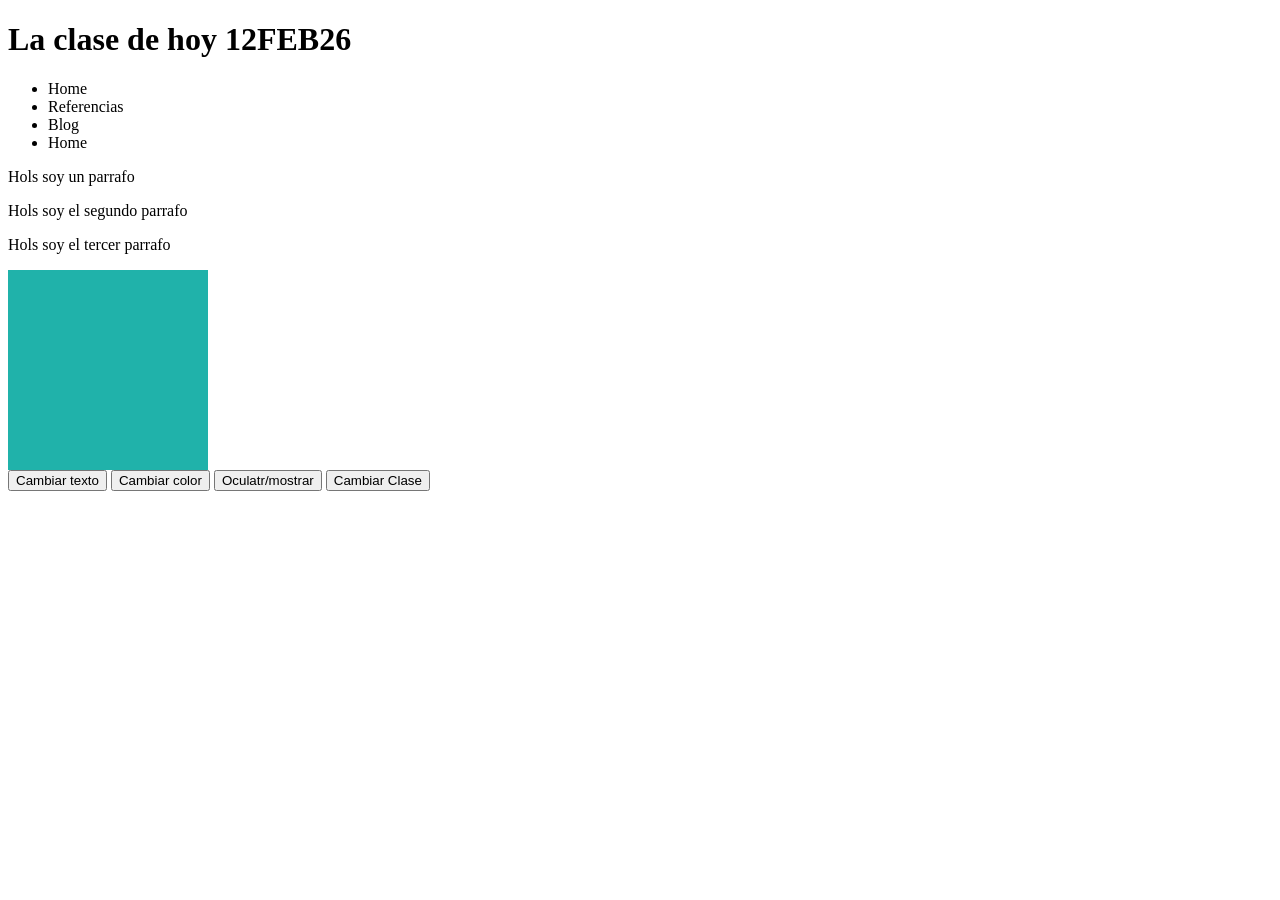
<file: index.html>
<!DOCTYPE html>
<html lang="en">
    <head>
        <meta charset="UTF-8">
        <meta name="viewpoint" content="width=device-widht, initial-scale=1.0">
        <link rel="stylesheet" href="style.css">
        <title>Intro a JavaScript</title>
    </head>
    <body>
        <header>
            <h1 id="titulo">La clase de hoy 12FEB26</h1>
            <ul>
                <li> Home </li>
                <li> Referencias </li>
                <li> Blog </li>
                <li> Home </li>
            </ul>
        </header>
        <main>
            <section>
                <p class="texto">Hols soy un parrafo</p>
            </section>

            <section>
                <p class="texto">Hols soy el segundo parrafo</p>
            </section>
            
            <section>
                <p class="texto">Hols soy el tercer parrafo</p>
            </section>

            <div id="caja" class="cajabase"></div>
        </main>
        
        <button id="bTnTexto">Cambiar texto</button>
        <button id="bTnColor">Cambiar color</button>
        <button id="bTnOcultar">Oculatr/mostrar</button>
        <button id="bTn">Cambiar Clase</button>

        <!--Enlazando mi archivo HTML con mi archivo JS-->
        <script src="mains.js"></script>
    </body>
</html>
</file>
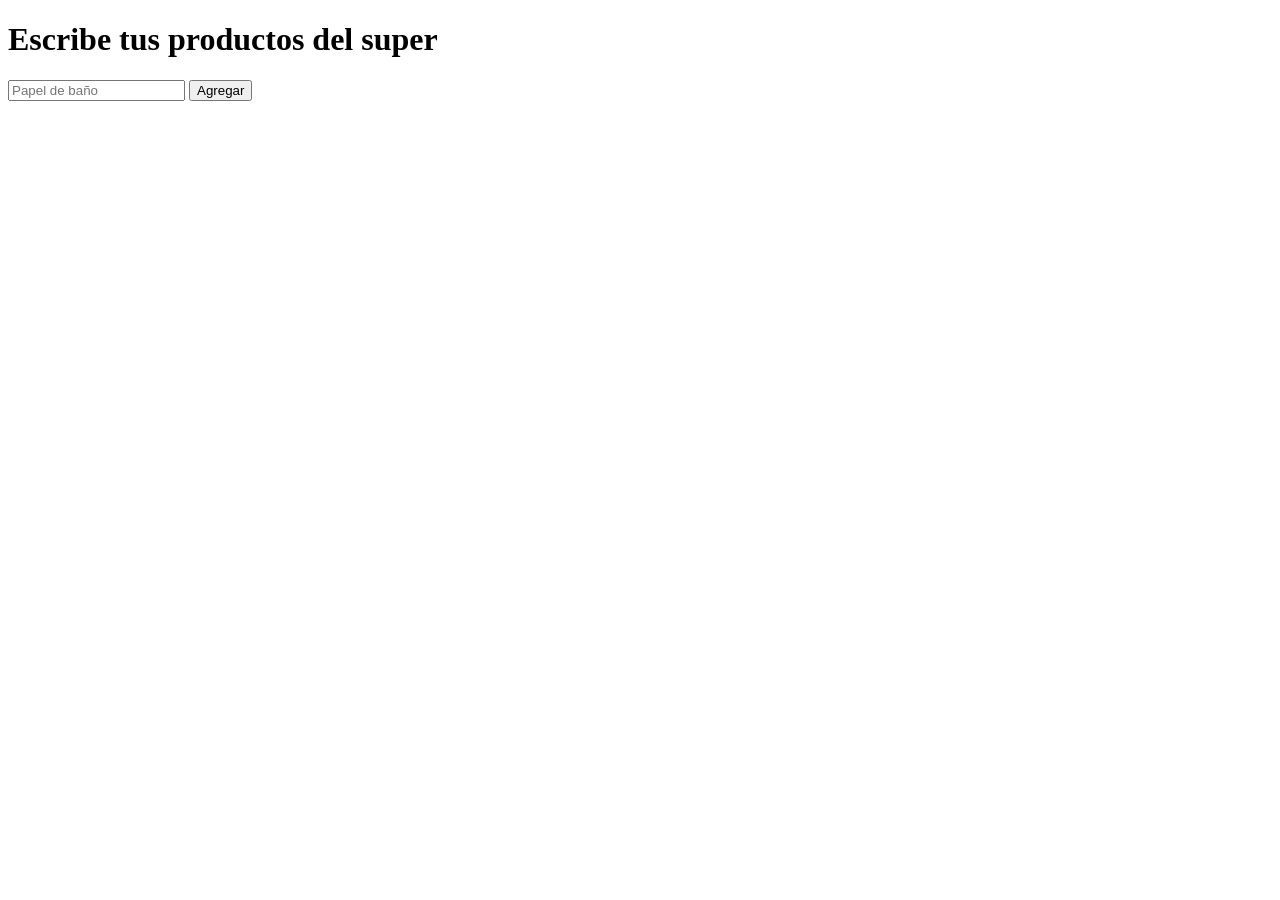
<file: index2.html>
<!DOCTYPE html>
<html lang="en">
<head>
    <meta charset="UTF-8">
    <meta name="viewport" content="width=device-width, initial-scale=1.0">
    <title>Lista de super</title>
</head>
<body>
    <h1>Escribe tus productos del super</h1>
 
    <div>
        <input type="text" id="itemInput" placeholder="Papel de baño">
        <button id="addItemButton">Agregar</button>
    </div>

    <main>
        <ul id="itemList"></ul>
    </main>
    
    <script src="Clase17feb26.js"></script>    
</body>
</html>
</file>
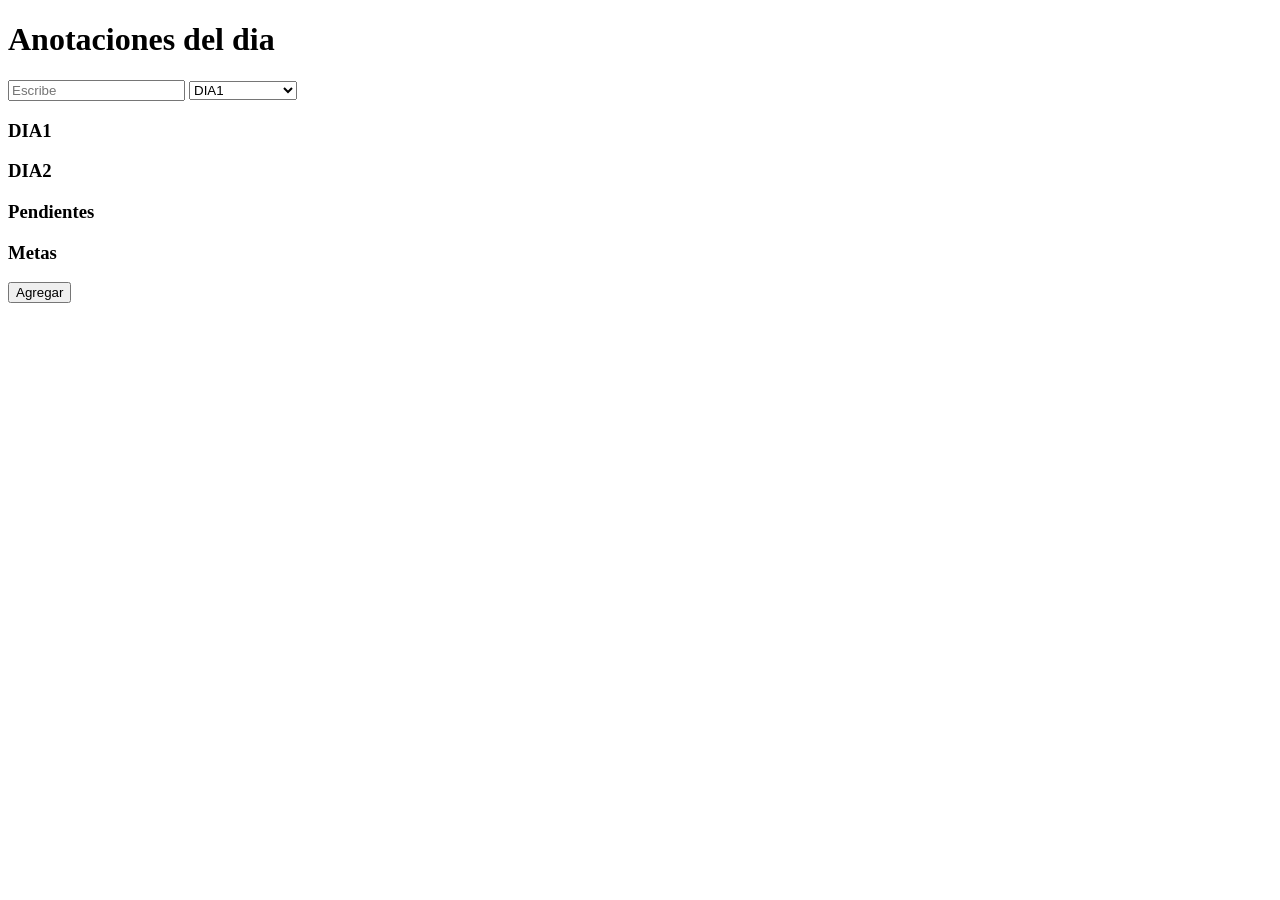
<file: indexAct17feb.HTML>
<!DOCTYPE html>
<html lang="en">
<head>
    <meta charset="UTF-8">
    <meta name="viewport" content="width=device-width, initial-scale=1.0">
    <title>Lista de super</title>
</head>
<body>
    <h1>Anotaciones del dia</h1>

<input type="text" id="itemInput" placeholder="Escribe">

<select id="categoria">
    <option value="DIA1">DIA1</option>
    <option value="DIA2">DIA2</option>
    <option value="PENDIENTES">PENDIENTES</option>
    <option value="METAS">METAS</option>
</select>

<div class="matrix">
    <div class="cuadro" id="DIA1">
        <h3>DIA1</h3>
        <ul></ul>
    </div>

    <div class="cuadro" id="DIA2">
        <h3>DIA2</h3>
        <ul></ul>
    </div>

    <div class="cuadro" id="PENDIENTES">
        <h3>Pendientes</h3>
        <ul></ul>
    </div>

    <div class="cuadro" id="METAS">
        <h3>Metas</h3>
        <ul></ul>
    </div>
</div>



<button id="addItemButton">Agregar</button>

<ul id="itemList"></ul>

    <main>
        <ul id="itemList"></ul>
    </main>
    
    <script src="Act17feb26.js"></script>    
</body>
</html>
</file>
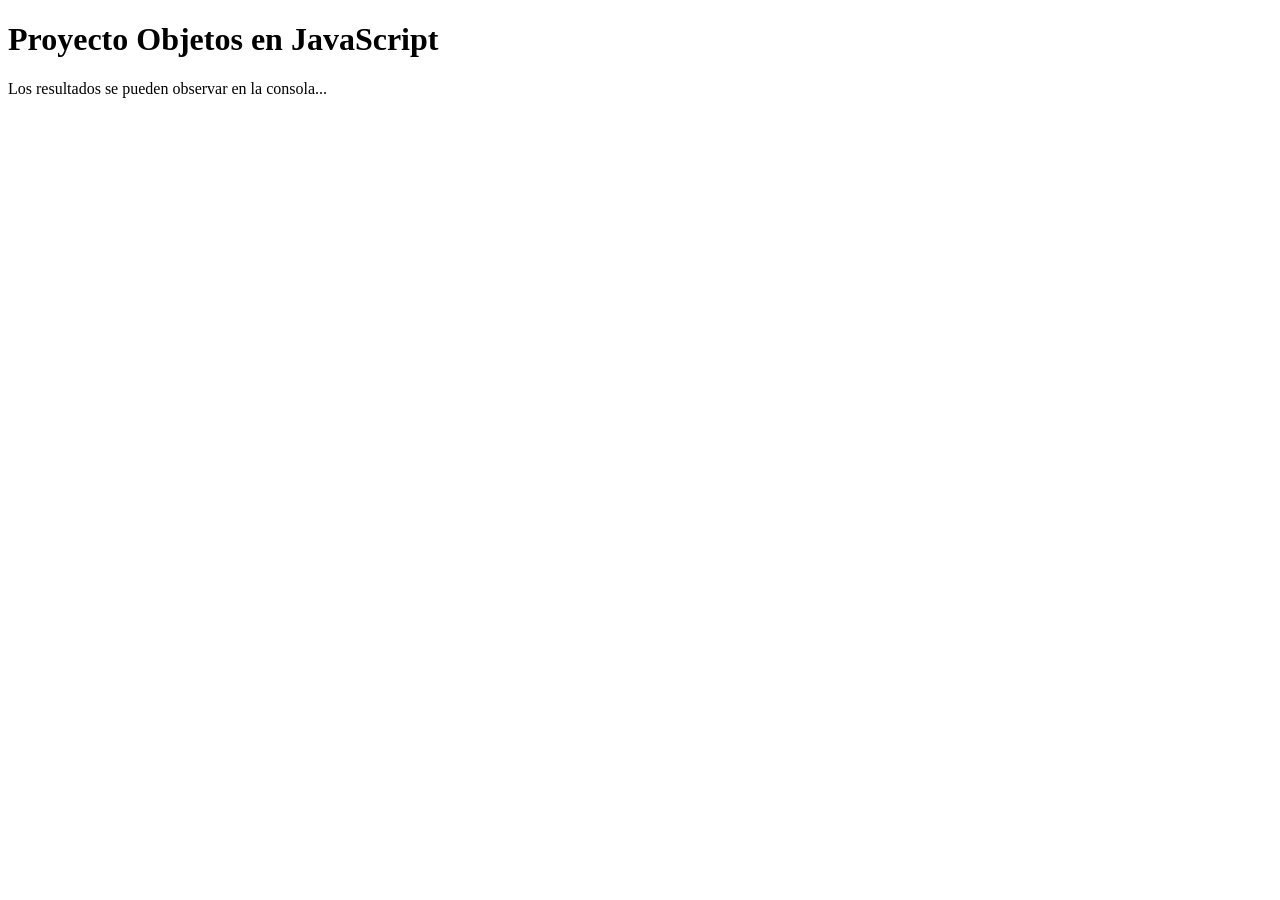
<file: indexTarea5.html>
<!DOCTYPE html>
<html lang="es">
<head>
    <meta charset="UTF-8">
    <title>Proyecto Libro</title>
</head>
<body>

    <h1>Proyecto Objetos en JavaScript</h1>
    <p>Los resultados se pueden observar en la consola... </p>

    <!-- Conectar archivo JavaScript -->
    <script src="Tarea5.js"></script>

</body>
</html>
</file>
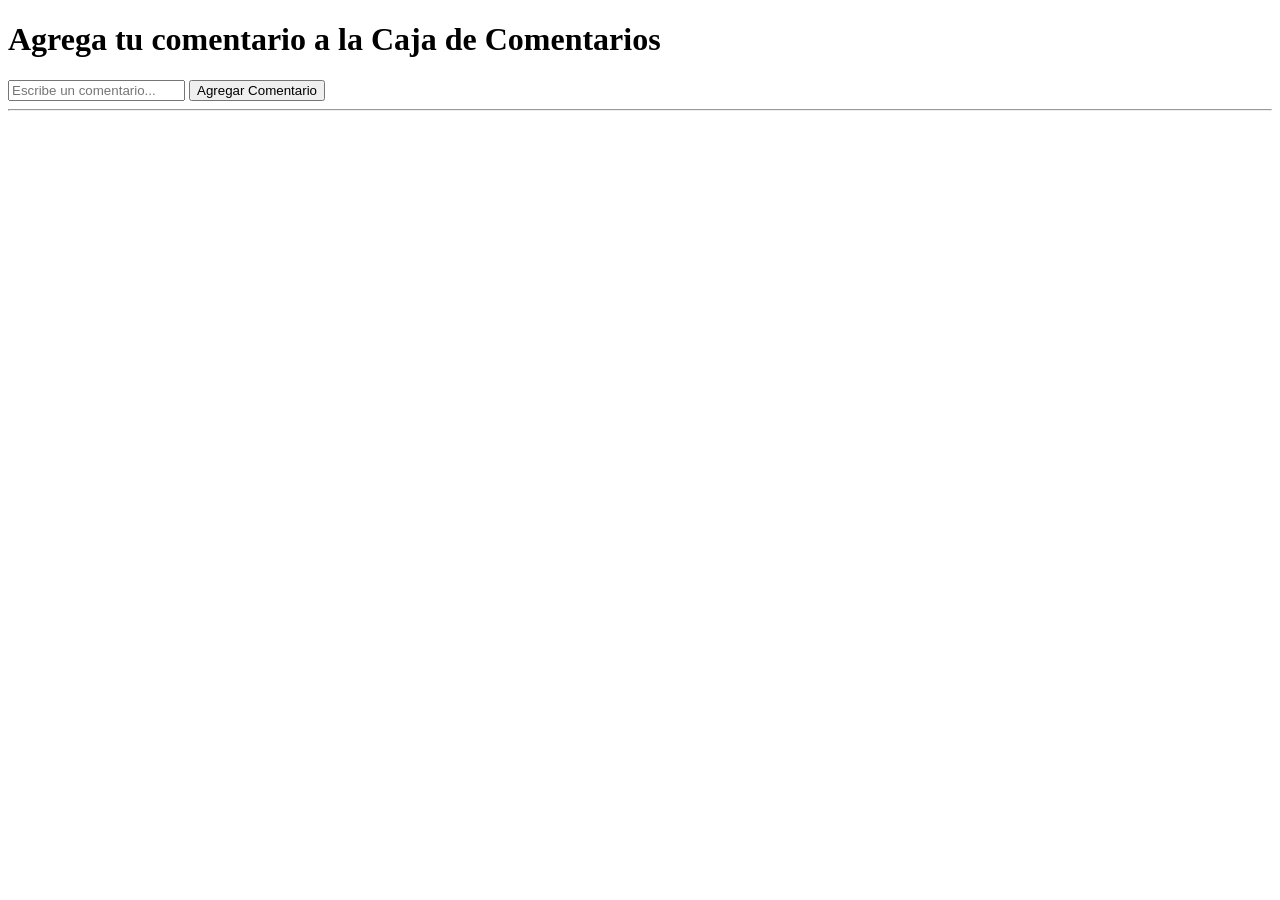
<file: indexTarea6.html>
<!DOCTYPE html>
<html lang="es">
<head>
    <meta charset="UTF-8">
    <title>Caja de Comentarios</title>
</head>
<body>

    <h1>Agrega tu comentario a la Caja de Comentarios</h1>

    <!-- Formulario -->
    <form id="formComentario">
        <input type="text" id="comentarioInput" placeholder="Escribe un comentario..." required>
        <button type="submit">Agregar Comentario</button>
    </form>

    <hr>

    <!-- Contenedor donde aparecerán los comentarios -->
    <div id="listaComentarios"></div>

    <script src="Tarea6.js"></script>

</body>
</html>
</file>
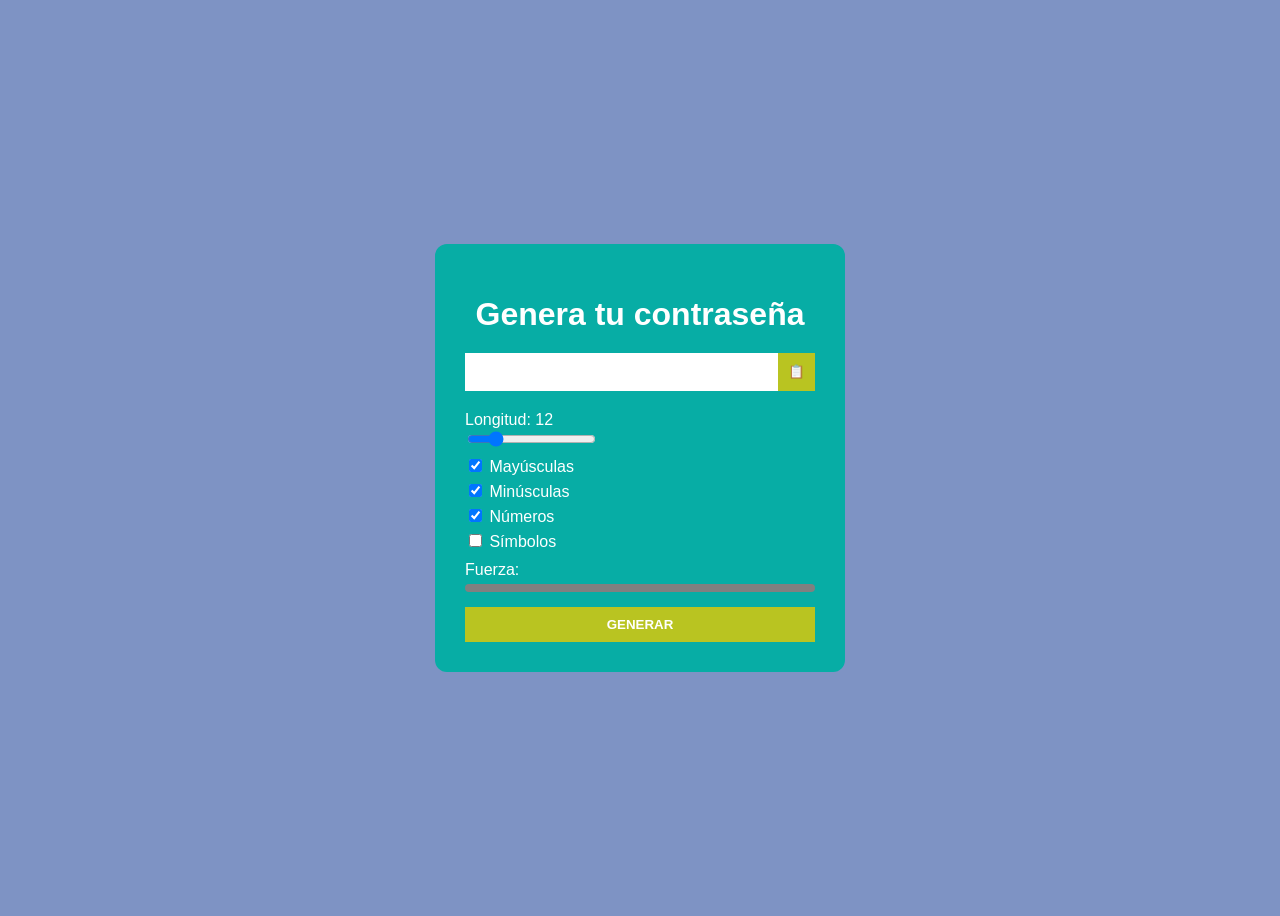
<file: indexTraea7.html>
<!DOCTYPE html>
<html lang="es">
<head>
    <meta charset="UTF-8">
    <title>Generador de Password</title>
    <link rel="stylesheet" href="styleTarea7.css">
</head>
<body>

<div class="container">

    <h1>Genera tu contraseña</h1>

    <div class="password-box">
        <input type="text" id="password" readonly>
        <button id="copyBtn">📋</button>
    </div>

    <div class="config">

        <label>Longitud: <span id="lengthValue">12</span></label>
        <input type="range" id="length" min="8" max="30" value="12">

        <div class="options">
            <label><input type="checkbox" id="uppercase" checked> Mayúsculas</label>
            <label><input type="checkbox" id="lowercase" checked> Minúsculas</label>
            <label><input type="checkbox" id="numbers" checked> Números</label>
            <label><input type="checkbox" id="symbols"> Símbolos</label>
        </div>

        <div class="strength">
            Fuerza:
            <div id="strengthBar"></div>
        </div>

        <button id="generateBtn">GENERAR</button>

    </div>

</div>

<script src="Tareea7.js"></script>
</body>
</html>
</file>
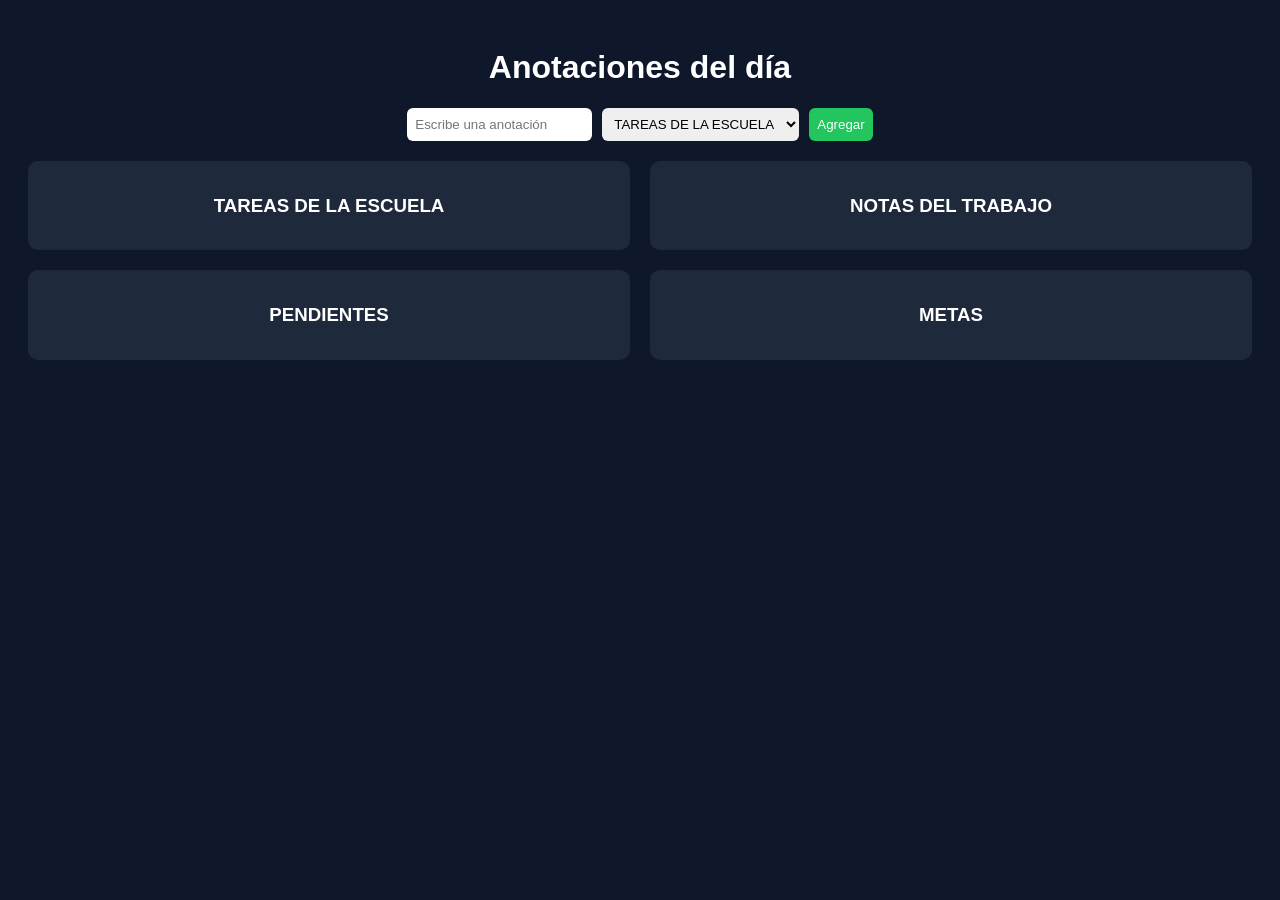
<file: ProyFINAL.html>
<!DOCTYPE html>
<html lang="es">
<head>
    <meta charset="UTF-8">
    <meta name="viewport" content="width=device-width, initial-scale=1.0">
    <title>Anotaciones del Día</title>
    <link rel="stylesheet" href="ProyFINAL.css">
</head>
<body>

    <h1>Anotaciones del día</h1>

    <div class="input-area">
        <input type="text" id="itemInput" placeholder="Escribe una anotación">

        <select id="categoria">
            <option value="DIA1">TAREAS DE LA ESCUELA</option>
            <option value="DIA2">NOTAS DEL TRABAJO</option>
            <option value="PENDIENTES">PENDIENTES</option>
            <option value="METAS">METAS</option>
        </select>

        <button id="addItemButton">Agregar</button>
    </div>

    <div class="matrix">
        <div class="cuadro" id="DIA1">
            <h3>TAREAS DE LA ESCUELA</h3>
            <ul></ul>
        </div>

        <div class="cuadro" id="DIA2">
            <h3>NOTAS DEL TRABAJO</h3>
            <ul></ul>
        </div>

        <div class="cuadro" id="PENDIENTES">
            <h3>PENDIENTES</h3>
            <ul></ul>
        </div>

        <div class="cuadro" id="METAS">
            <h3>METAS</h3>
            <ul></ul>
        </div>
    </div>

<script src="ProyFINAL.js"></script>
</body>
</html>
</file>
<file: style.css>
.cajabase {
    background-color: lightseagreen;
    width: 200px;
    height: 200px;
}

.caja {
    background-color: lightcoral;
    width: 50px;
    height: 50px;
    transition: 0.3s;
}

.activa {
    transform: scale(1.1);
    background-color: greenyellow;
}
</file>
<file: styleTarea7.css>
body {
    background: #7e93c4;
    font-family: Arial, sans-serif;
    display: flex;
    justify-content: center;
    align-items: center;
    height: 100vh;
    color: white;
}

.container {
    background: #07ada5;
    padding: 30px;
    border-radius: 12px;
    width: 350px;
}

h1 {
    text-align: center;
    margin-bottom: 20px;
}

.password-box {
    display: flex;
    margin-bottom: 20px;
}

.password-box input {
    flex: 1;
    padding: 10px;
    font-size: 16px;
    border: none;
    outline: none;
}

.password-box button {
    padding: 10px;
    cursor: pointer;
    background: #b9c421;
    border: none;
    color: white;
}

.config label {
    display: block;
    margin-top: 10px;
}

.options label {
    display: block;
    margin: 5px 0;
}

#generateBtn {
    margin-top: 15px;
    width: 100%;
    padding: 10px;
    background: #b9c421;
    border: none;
    color: white;
    cursor: pointer;
    font-weight: bold;
}

.strength {
    margin-top: 10px;
}

#strengthBar {
    height: 8px;
    background: gray;
    margin-top: 5px;
    border-radius: 5px;
}
</file>
<file: ProyFINAL.css>
body {
    font-family: Arial, sans-serif;
    background: #0f172a;
    color: white;
    padding: 20px;
}

h1 {
    text-align: center;
}

.input-area {
    display: flex;
    justify-content: center;
    gap: 10px;
    margin-bottom: 20px;
}

input, select, button {
    padding: 8px;
    border-radius: 6px;
    border: none;
}

button {
    background: #22c55e;
    color: white;
    cursor: pointer;
}

button:hover {
    opacity: 0.8;
}

.matrix {
    display: grid;
    grid-template-columns: repeat(2, 1fr);
    gap: 20px;
}

.cuadro {
    background: #1e293b;
    padding: 15px;
    border-radius: 10px;
}

.cuadro h3 {
    text-align: center;
}

ul {
    list-style: none;
    padding: 0;
}

li {
    background: #334155;
    padding: 10px;
    border-radius: 6px;
    margin-bottom: 10px;
    display: flex;
    justify-content: space-between;
    align-items: center;
}

.texto {
    display: flex;
    flex-direction: column;
}

small {
    font-size: 10px;
    color: #94a3b8;
}
</file>
